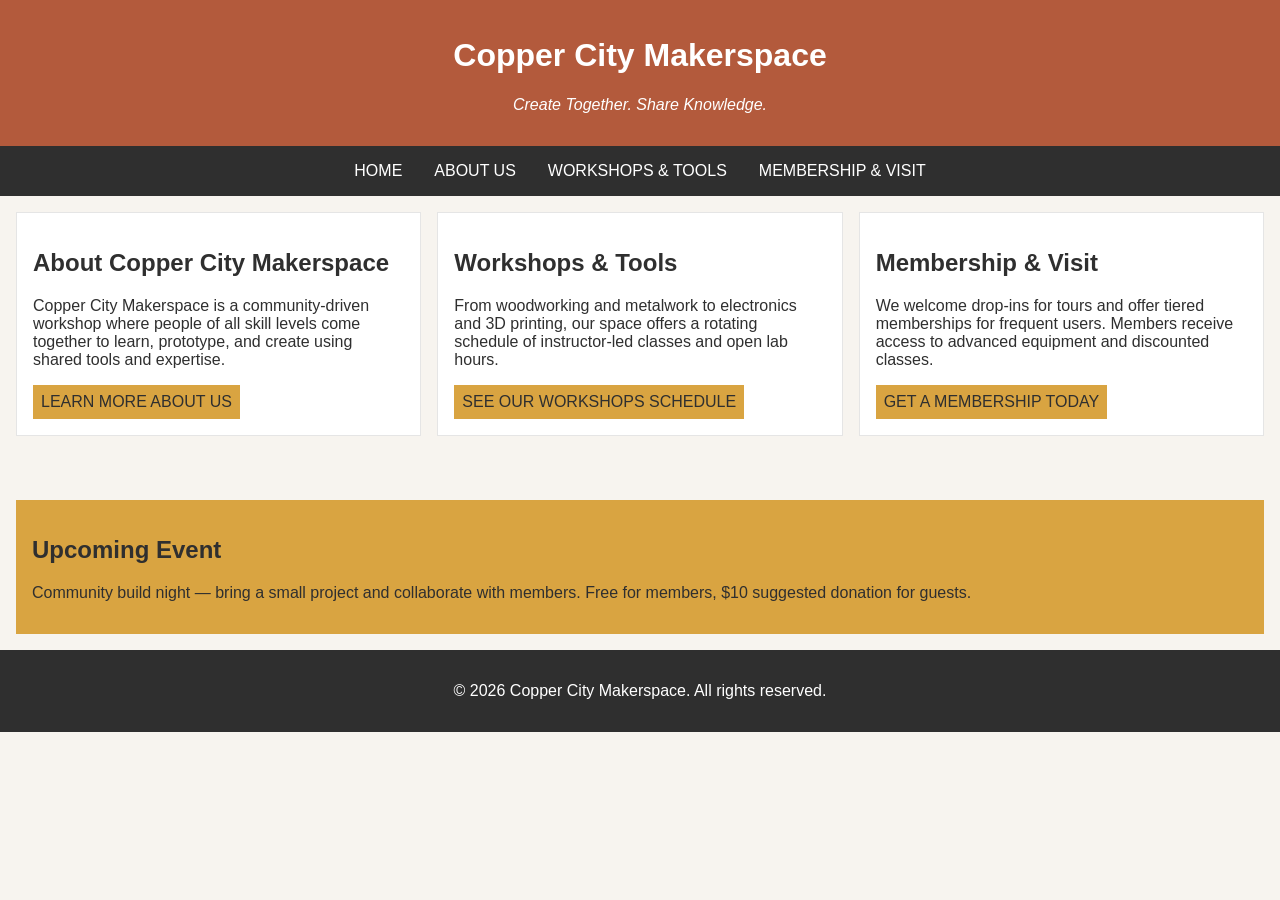
<file: index.html>
<!DOCTYPE html>
<html lang="en">
<head>
    <meta charset="UTF-8">
    <meta name="viewport" content="width=device-width, initial-scale=1.0">
    <link rel="stylesheet" href="styles.css">
    <title>Copper City Makerspace</title>
</head>
<body>
    <header>
        <h1>Copper City Makerspace</h1>
        <p>Create Together. Share Knowledge.</p>
    </header>
<nav>
    <ul>
        <li><a href="index.html">Home</a></li>
        <li><a href="about.html">About Us</a></li>
        <li><a href="workshops.html">Workshops & Tools</a></li>
        <li><a href="memberships.html">Membership & Visit</a></li>
    </ul>
</nav>
<main class ="card-row">
     <section id="about">
        <h2>About Copper City Makerspace</h2>
        <p>Copper City Makerspace is a community-driven workshop where people of all skill levels come together to learn, prototype, and create using shared tools and expertise.</p>
        <a href="about.html">Learn more about us</a>
      </section>
      <section id="workshops">
        <h2>Workshops & Tools</h2>
        <p>From woodworking and metalwork to electronics and 3D printing, our space offers a rotating schedule of instructor-led classes and open lab hours.</p>
        <a href="workshops.html">See our workshops Schedule</a>
        </section>
        <section id="memberships">
        <h2>Membership & Visit</h2>
        <p>We welcome drop-ins for tours and offer tiered memberships for frequent users. Members receive access to advanced equipment and discounted classes.</p>
        <a href="memberships.html">Get a Membership Today</a>
      </section>
    
    
</main>
<aside>
    <h2>Upcoming Event</h2>
    <p>Community build night — bring a small project and collaborate with members. Free for members, $10 suggested donation for guests.</p>
</aside>
<footer>
    <p>&copy; 2026 Copper City Makerspace. All rights reserved.</p>
</footer>
</body>
</html>
</file>
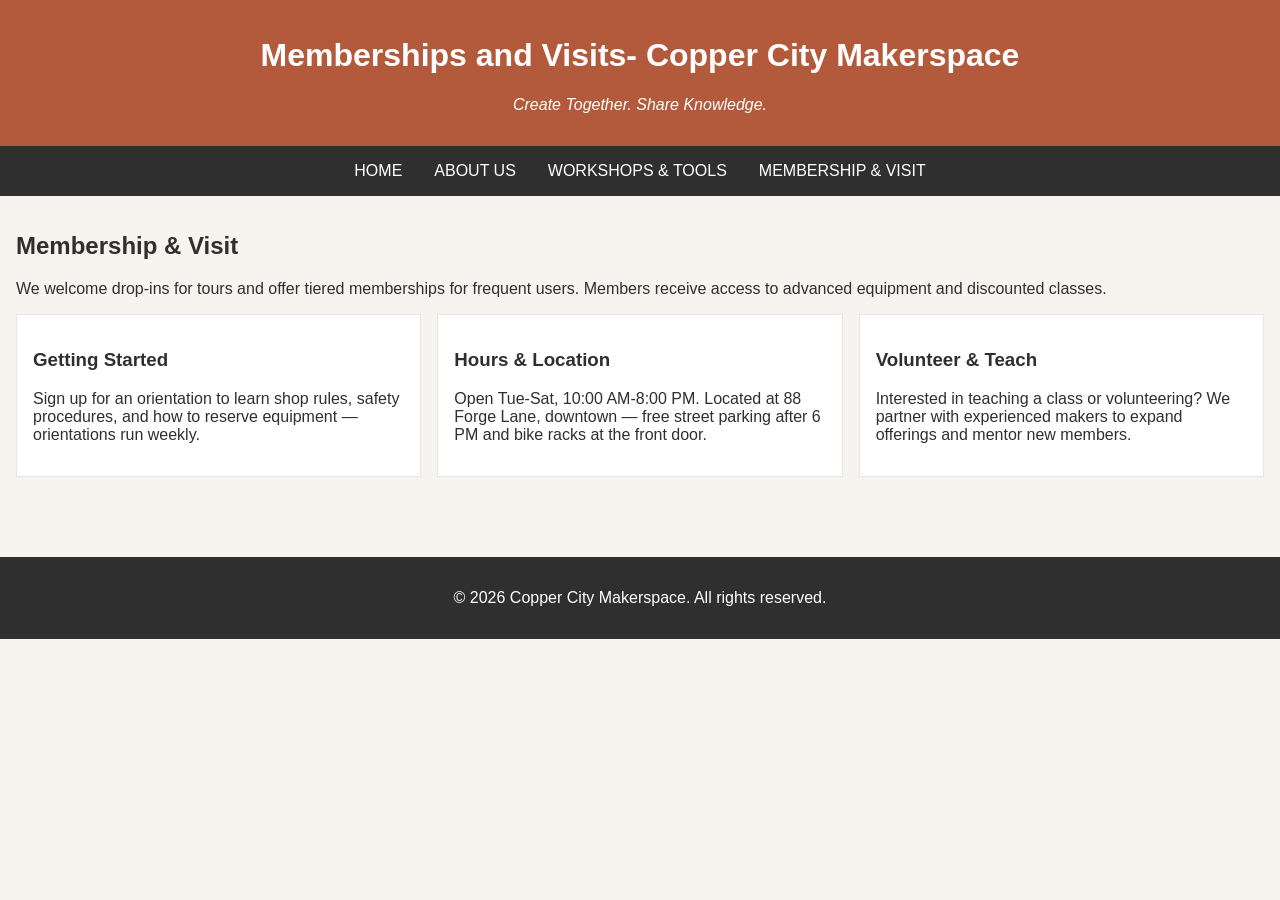
<file: memberships.html>
<!DOCTYPE html>
<html lang="en">
<head>
    <meta charset="UTF-8">
    <meta name="viewport" content="width=device-width, initial-scale=1.0">
    <link rel="stylesheet" href="styles.css">
    <title>Memberships- Copper City Makerspace</title>
</head>
<body>
    <header>
        <h1>Memberships and Visits- Copper City Makerspace</h1>
        <p>Create Together. Share Knowledge.</p>
    </header>
    <nav>
    <ul>
        <li><a href="index.html">Home</a></li>
        <li><a href="about.html">About Us</a></li>
        <li><a href="workshops.html">Workshops & Tools</a></li>
        <li><a href="memberships.html">Membership & Visit</a></li>
    </ul>
</nav>
<main>
    <section id="memberships">
        <h2>Membership & Visit</h2>
        <p>We welcome drop-ins for tours and offer tiered memberships for frequent users. Members receive access to advanced equipment and discounted classes.</p>
        <div class="card-row"> 
            <section>
                <h3>Getting Started</h3>
                <p>Sign up for an orientation to learn shop rules, safety procedures, and how to reserve equipment — orientations run weekly.</p>
            </section>
            <section>
                <h3>Hours & Location</h3>
                <p>Open Tue-Sat, 10:00 AM-8:00 PM. Located at 88 Forge Lane, downtown — free street parking after 6 PM and bike racks at the front door.</p>
            </section>
            <section>
                <h3>Volunteer & Teach</h3>
                <p>Interested in teaching a class or volunteering? We partner with experienced makers to expand offerings and mentor new members.</p>
            </section>
        </div>
    </section>
</main>
<footer>
    <p>&copy; 2026 Copper City Makerspace. All rights reserved.</p>
</footer>
</body>
</html>
</file>
<file: styles.css>
/* =====  CSS by Christina Carrasquilla, Updated by Chris Thomas =====  */

/* ===== Color Palette 

Copper:#B35A3C
Charcoal:#2F2F2F
Light Background:#F7F4EF
Card Background:#FFFFFF
Soft Gold:#D9A441
Border:#E5E5E5

===== */

/* ===== GLOBAL (Base) Styles ===== */

body {
    font-family: Arial, sans-serif;
    margin: 0;
    background-color: #F7F4EF;
    color: #2F2F2F;
    display:grid;
    grid-template-columns:1fr
}

header {
    background-color: #B35A3C;
    color: white;
    text-align: center;
    padding: 1rem;
}

header img {
    margin-top: 0.5rem;
}
header p {
    font-style:italic;
}
nav {
    background-color: #2F2F2F;
    padding:.5rem;
}

nav ul {
    list-style: none;
    margin: 0;
    padding: 0;
    
}

nav a {
    color: white;
    text-decoration: none;
    padding: 0.5rem;
    display: inline-block;
    text-transform:uppercase;
}

nav a:hover {
    background-color: #B35A3C;
    
}

main {
    padding: 1rem;
}

main a {
    background-color:#D9A441;
    color:#2F2F2F;
    text-decoration: none;
    padding: 0.5rem;
    display: inline-block;
    text-transform:uppercase;
}

main a:hover {
    background-color: #B35A3C;
    color:white;
}

section {
    margin-bottom: 2rem;
}


.card-row section {
    background-color: white;
    border: 1px solid #E5E5E5;
    padding: 1rem;
}

img {
    display: block;
    margin-top: 0.5rem;
    max-width: 100%;
}

aside {
    background-color: #D9A441;
    padding: 1rem;
    margin: 1rem;
}

footer {
    background-color: #2F2F2F;
    color: white;
    text-align: center;
    padding: 1rem;
}
/* ===== MEDIA QUERIES (MEDIUM ===== */
@media screen and (min-width:833px){
    nav ul {
        display: flex;
        justify-content: center;
        gap: 1rem;
    }
    .card-row {
        display: flex;
        gap: 1rem;
    }

    .card-row section {
        width: 30%;
    }
}
</file>
